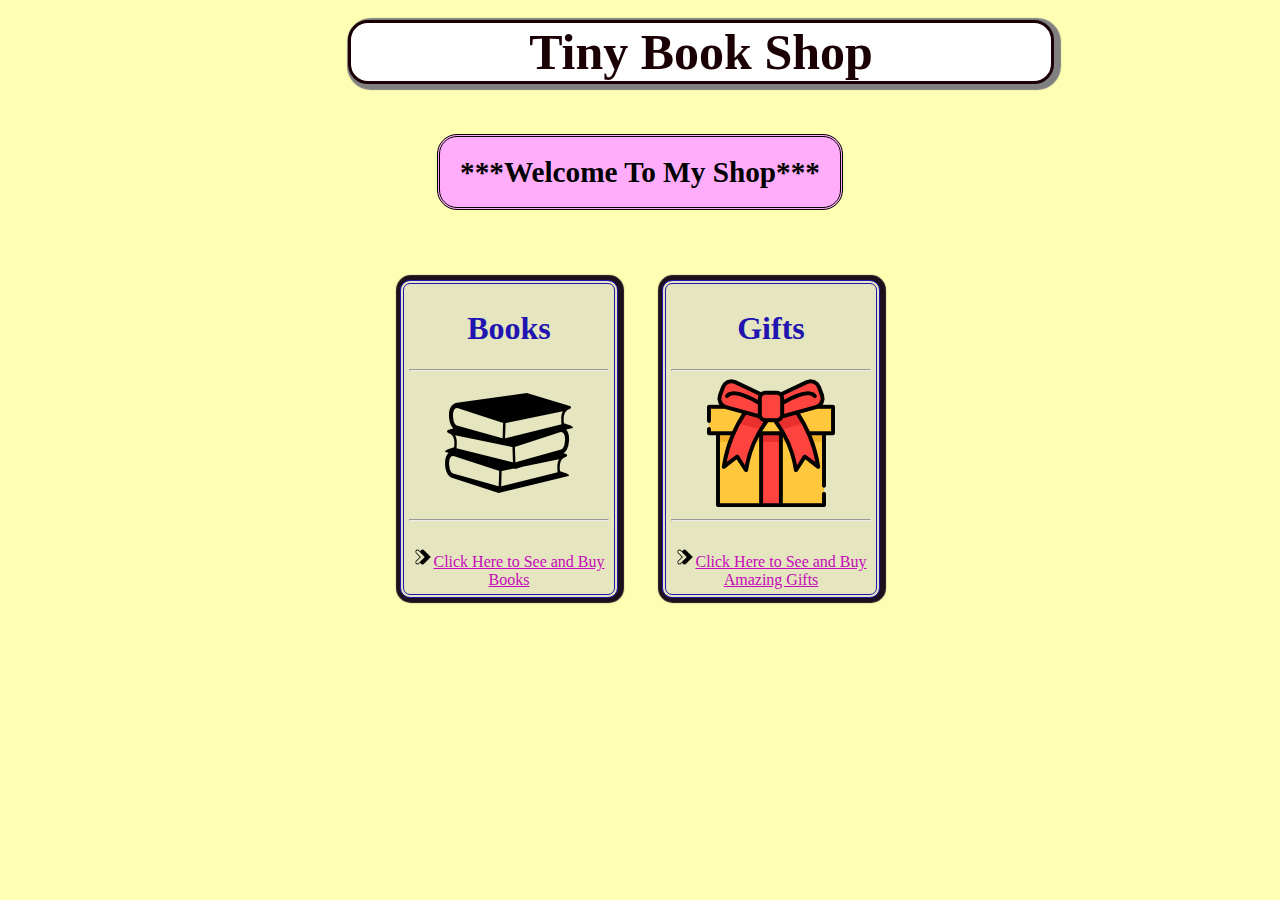
<file: index.html>
<!DOCTYPE html>
<html>
<head>
    <title>Tiny</title>
    <link rel="stylesheet" type="text/css" href="style.css"/>
</head>
<body>
  
        <h1 class="tiny">Tiny Book Shop</h1>
        <div class="title">
        <h3 class="wel">***Welcome To My Shop***</h3>
      </div>
          <div class="book">
            <label class="fontcolor"><h1><b>Books</b></h1></label>
            <hr>
            <img src="/images/books-stack-of-three.png" class="stack"/>   
            <hr> 
            <br/>
            <a href="books.html" class="png"><img src="/images/right.png" height="20px"/>Click Here to See and Buy Books</a>
          </div>
               

          <div class="book">
            <label class="fontcolor"><h1><b>Gifts</b></h1></label>
            <hr>
              <img src="/images/giftbox.png" class="stack"/>
              <hr>
              <br/>
              <a href="gifts.html" class="png"><img src="/images/right.png" height="20px"/>Click Here to See and Buy Amazing Gifts</a>
              
          </div>
    
    
</body>
</html>
</file>
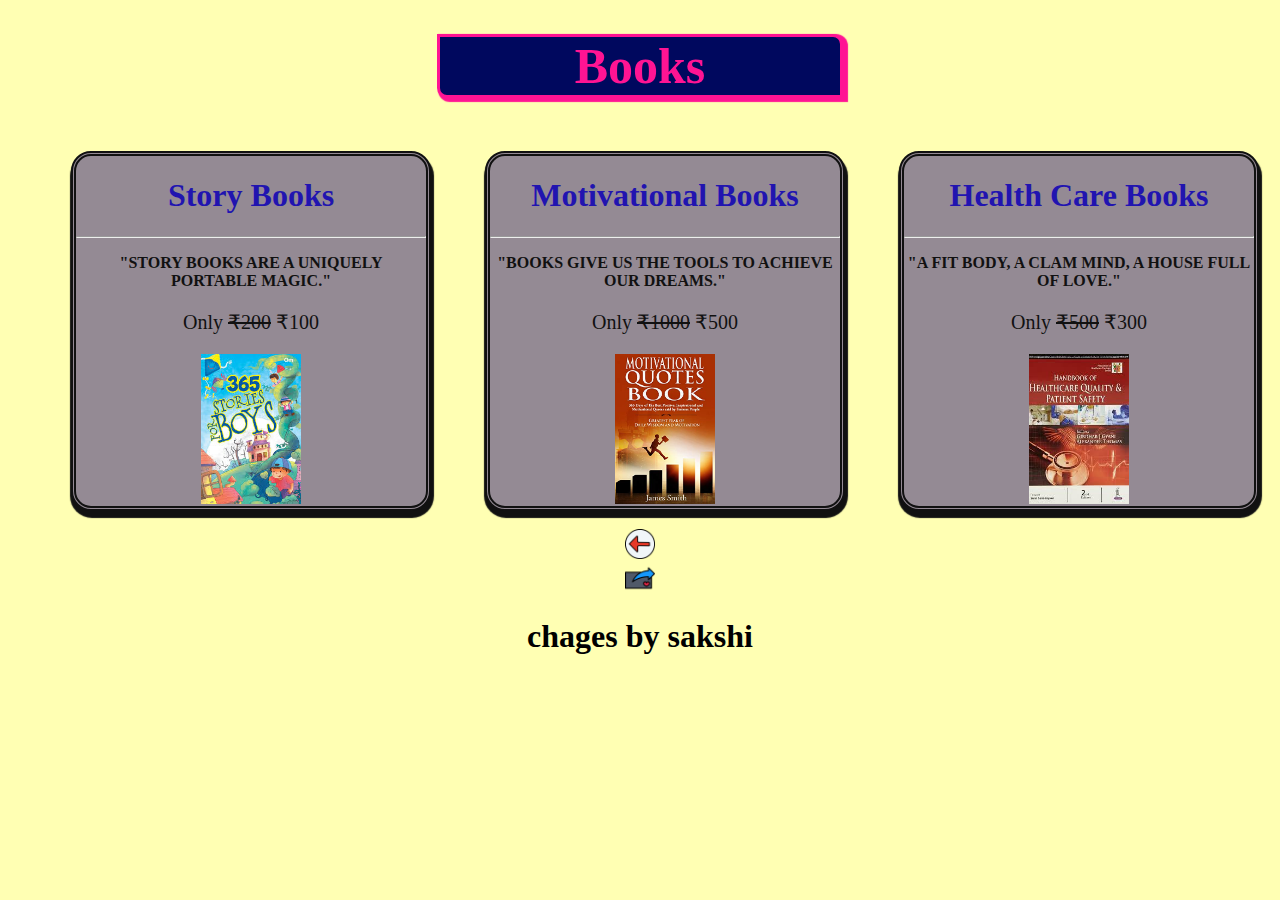
<file: books.html>
<!DOCTYPE html>
<html>
<head>
    <title>Tiny</title>
    <link rel="stylesheet" type="text/css" href="style.css"/>
</head>
<body>
    <center>
        <h1 class="collection">Books</h1>
            <div class="box-body">
                <h1 class="color">Story Books</h1>
                <hr>
                <p class="p-info"><B>"STORY BOOKS ARE A UNIQUELY PORTABLE MAGIC."</B></p>
                <p class="price">Only <del>₹200</del> ₹100</p>
                <img src="/images/storybook.jpg" height="150px"/>
            </div>
            <div class="box-body">
                <h1 class="color">Motivational Books</h1>
                <hr>
                <p class="p-info"><B>"BOOKS GIVE US THE TOOLS TO ACHIEVE OUR DREAMS."</B></p>
                <p  class="price">Only <del>₹1000</del> ₹500</p>
                <img src="/images/motivation.jpg" height="150px"/>
            </div>
            <div class="box-body">
                <h1 class="color">Health Care Books</h1>
                <hr>
                <p class="p-info"><B>"A FIT BODY, A CLAM MIND, A HOUSE FULL OF LOVE."</B></p>
                <p  class="price">Only <del>₹500</del> ₹300</p>
                <img src="/images/health.jpg" height="150px"/>
            </div>
    </center>
   <br/>
        <a href="index.html"><img src="/images/left.png" height="30px" ></a>
        <br/>
        <a href="gifts.html"><img src="/images/send.png" height="30px" ></a>
<h1>chages by sakshi</h1>
</body>
</html>
</file>
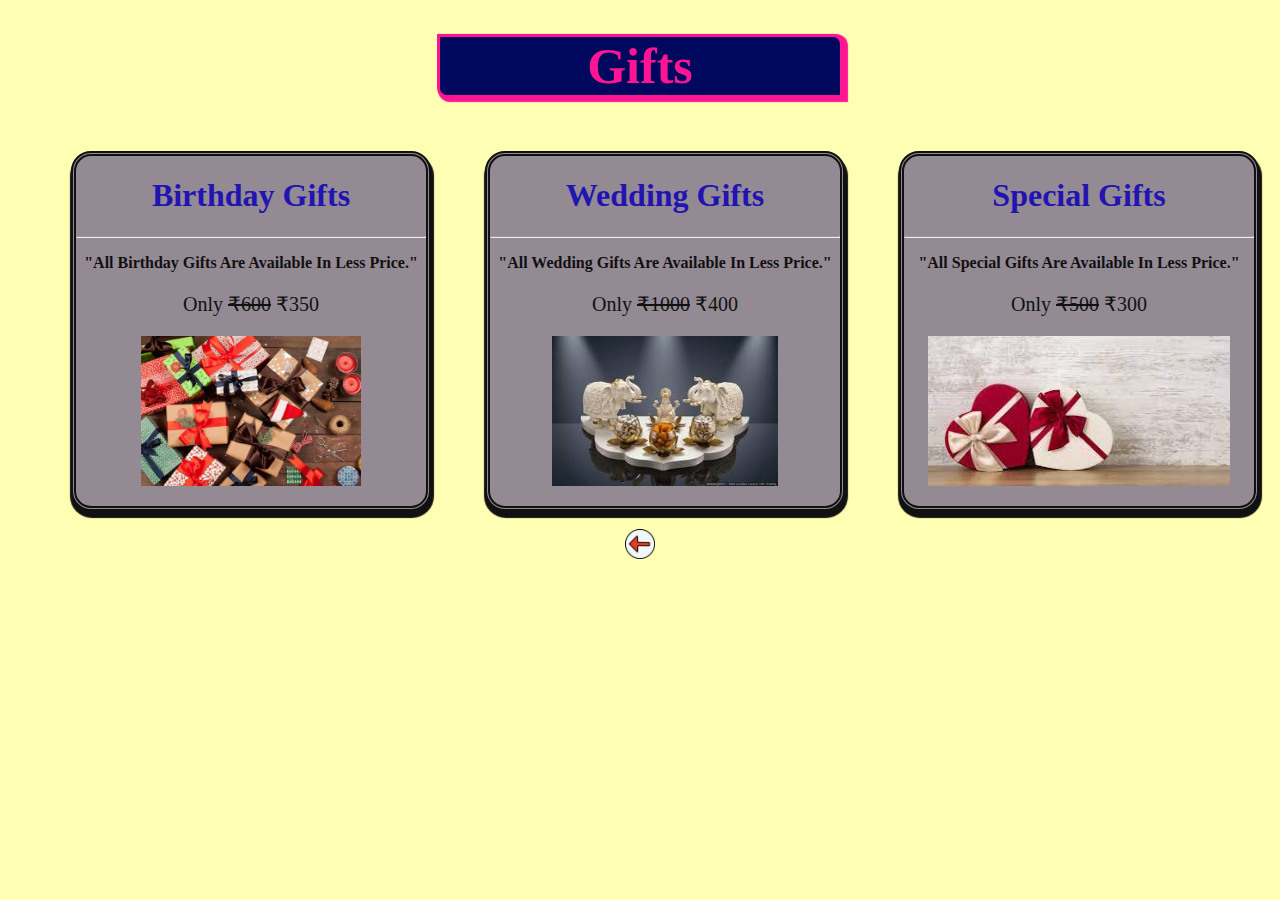
<file: gifts.html>
<!DOCTYPE html>
<html>
<head>
    <title>Tiny</title>
    <link rel="stylesheet" type="text/css" href="style.css"/>
</head>
<body>
   <center>
    <h1 class="collection">Gifts</h1>
    <div class="box-body">
      <h1 class="color">Birthday Gifts</h1>
      <hr>
      <p class="p-info"><B>"All Birthday Gifts Are Available In Less Price."</B></p>
      <p class="price">Only <del>₹600</del> ₹350</p>
      <img src="/images/Bday.webp" height="150px"/>
  </div>
  <div class="box-body">
      <h1 class="color">Wedding Gifts</h1>
      <hr>
      <p class="p-info"><B>"All Wedding Gifts Are Available In Less Price."  </B></p>
      <p  class="price">Only <del>₹1000</del> ₹400</p>
      <img src="/images/god.jpg" height="150px"/>
  </div>
  <div class="box-body">
      <h1 class="color">Special Gifts</h1>
      <hr>
      <p class="p-info"><B>"All Special Gifts Are Available In Less Price."</B></p>
      <p  class="price">Only <del>₹500</del> ₹300</p>
      <img src="/images/special.jpg" height="150px"/>
  </div>
  
  </center>
  <br/>
     <a href="index.html"><img src="/images/left.png" height="30px"></a>
</body>
</html>
</file>
<file: style.css>
body {
    text-align: center;
    background-color: #f0d20d1c;
    background-color: #ffffb3;
}

.tiny {
    background-color: white;
    font-size: 50px;
    border: 3px solid;
    color: #1a0004;
    border-radius: 20px;
    margin-top: 20px;
    box-shadow: 3px 2px 1px 4px grey;
    width:700px;
    margin-left: 340px;
}

.tiny:hover {
    background-color: #dcd21dd4;

}
.title{
   display: flex;
   align-items: center;
   justify-content: center;
   height: 70px;
   width: 400px;
   background-color: #ffadfb;
   text-align: center;
   margin-left: auto;
   margin-right: auto;
   margin-bottom: 50px;
   margin-top: 50px;
   border-style: double;
   border-radius: 20px;
   font-size: 25px;
}
.title:hover{
    box-shadow: 0px 0px 5px 2px black;

}


.book {
    height: 300px;
    width: 200px;
    color: #2114b0;
    border: 4px double;
    padding: 5px 5px 5px 5px;
    margin: 20px 20px 20px 20px;
    text-align: center;
    box-shadow: 1px 0px 1px 5px #1b101b;
    border-radius: 10px;
    display: inline-block;
    background-color: rgb(229, 229, 191);
}

.book:hover {
    border: 4px double black;
    box-shadow: 0px 0px 5px 2px aqua;
    background-color: #ffadfb;

}

.collection {
    text-align: center;
    background-color: #00085e;
    font-size: 50px;
    border: 3px solid;
    color: rgb(18, 18, 22);
    border-radius: 0px 10px 0px 10px;
    width: 400px;
    box-shadow: 3px 2px 1px 2px;
    color: deeppink;
}

.collection:hover {
    background-color: #33085e;
    box-shadow: 3px 2px 1px 2px;
    color: aqua;
}

.png {
    color: rgb(198, 9, 186);
}

.png:hover {
    color: brown;
}

.box-body {
    height: 350px;
    width: 350px;
    background-color: #948a94;
    margin-top: 20px;
    margin-left: 50px;
    display: inline-block;
    border: 5px double;
    color: #111;
    border-radius: 20px;
    box-shadow: 1px 5px 1px 2px;
}

.box-body:hover {
    background-color: deeppink;
    color: #595959;
}

.color {
    color: #2114b0;
}

.p-info {
    color: #111;
}

.price {
    font-size: 20px;
    color: #111;
}

.price:hover {
    color: #1414e0;
}
</file>
